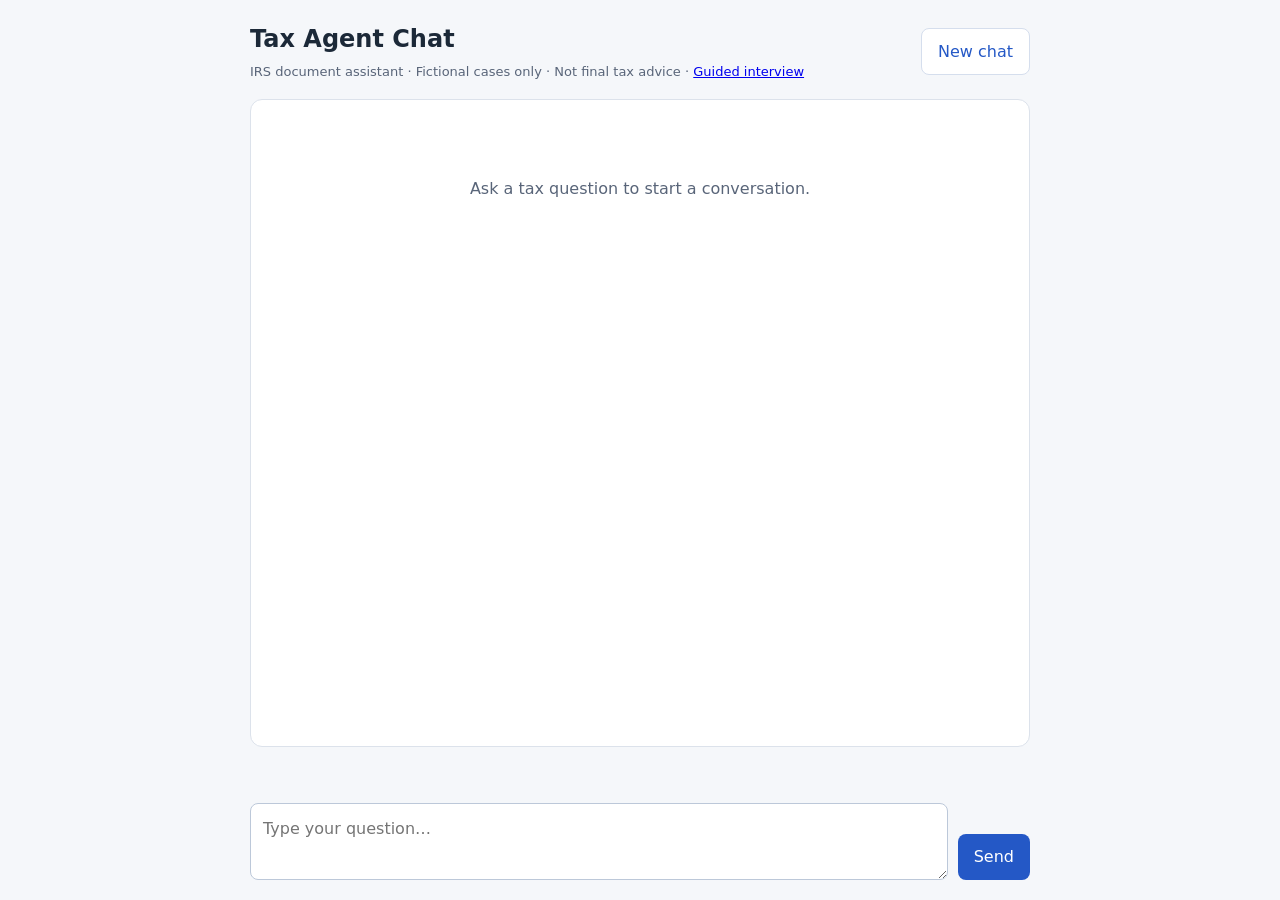
<file: src/app/static/index.html>
<!DOCTYPE html>
<html lang="en">
<head>
  <meta charset="utf-8">
  <meta name="viewport" content="width=device-width, initial-scale=1">
  <title>Tax Agent Chat</title>
  <style>
    * { box-sizing: border-box; }
    body { margin: 0; background: #f5f7fa; color: #1c2938; font: 16px/1.6 system-ui, sans-serif; }
    main { max-width: 820px; height: 100dvh; margin: auto; display: flex; flex-direction: column; padding: 20px; gap: 16px; }
    header { display: flex; align-items: center; justify-content: space-between; gap: 16px; }
    h1 { font-size: 24px; margin: 0; }
    .subtitle { margin: 4px 0 0; font-size: 13px; color: #596579; }
    button, textarea { font: inherit; }
    button { border: 0; border-radius: 8px; padding: 10px 16px; cursor: pointer; background: #2458c6; color: white; }
    button:disabled { opacity: .55; cursor: wait; }
    #new-chat { background: white; color: #2458c6; border: 1px solid #d5deed; white-space: nowrap; }
    #messages { flex: 1; overflow-y: auto; border: 1px solid #dce2eb; border-radius: 12px; padding: 20px; background: white; }
    .empty { color: #596579; text-align: center; padding: 40px 0; }
    .message { margin-bottom: 20px; }
    .message strong { display: block; font-size: 13px; margin-bottom: 4px; color: #596579; }
    .message p { white-space: pre-wrap; overflow-wrap: anywhere; margin: 0; }
    .user { background: #eef3ff; border-radius: 8px; padding: 12px; }
    #status { min-height: 24px; margin: 0; font-size: 14px; color: #596579; }
    #status.error { color: #a32121; }
    form { display: flex; align-items: flex-end; gap: 10px; }
    textarea { flex: 1; width: 100%; min-height: 72px; max-height: 180px; resize: vertical; border: 1px solid #bcc8d9; border-radius: 8px; padding: 12px; }
    textarea:focus-visible, button:focus-visible { outline: 2px solid #2458c6; outline-offset: 3px; }
    @media (max-width: 520px) { main { padding: 12px; gap: 12px; } h1 { font-size: 20px; } #messages { padding: 14px; } }
  </style>
</head>
<body>
  <main>
    <header>
      <div>
        <h1>Tax Agent Chat</h1>
        <p class="subtitle">IRS document assistant · Fictional cases only · Not final tax advice · <a href="/interview">Guided interview</a></p>
      </div>
      <button id="new-chat" type="button">New chat</button>
    </header>
    <section id="messages" role="log" aria-label="Conversation" aria-live="polite">
      <p class="empty">Ask a tax question to start a conversation.</p>
    </section>
    <p id="status" role="status" aria-live="polite"></p>
    <form id="chat-form">
      <textarea id="message" aria-label="Your message" placeholder="Type your question…" maxlength="10000" required></textarea>
      <button id="send" type="submit">Send</button>
    </form>
  </main>
  <script>
    const form = document.querySelector('#chat-form');
    const input = document.querySelector('#message');
    const messages = document.querySelector('#messages');
    const status = document.querySelector('#status');
    const send = document.querySelector('#send');
    const newChat = document.querySelector('#new-chat');
    let sessionId = null;
    let busy = false;

    function appendMessage(role, text) {
      messages.querySelector('.empty')?.remove();
      const entry = document.createElement('article');
      entry.className = `message ${role}`;
      const label = document.createElement('strong');
      label.textContent = role === 'user' ? 'You' : 'Tax Agent';
      const body = document.createElement('p');
      body.textContent = text;
      entry.append(label, body);
      messages.append(entry);
      messages.scrollTop = messages.scrollHeight;
      return entry;
    }

    form.addEventListener('submit', async (event) => {
      event.preventDefault();
      const message = input.value.trim();
      if (busy || !message) return;
      busy = true;
      send.disabled = true;
      newChat.disabled = true;
      input.disabled = true;
      status.className = '';
      status.textContent = 'Waiting for the agent…';
      const entry = appendMessage('user', message);
      input.value = '';
      try {
        const response = await fetch('/api/chat', {
          method: 'POST',
          headers: { 'Content-Type': 'application/json' },
          body: JSON.stringify({ session_id: sessionId, message })
        });
        if (!response.ok) {
          if (response.status === 404) {
            throw new Error('Session expired. Select New chat to continue.');
          }
          throw new Error('Unable to get an answer. Please try again.');
        }
        const result = await response.json();
        sessionId = result.session_id;
        appendMessage('assistant', result.answer);
        status.textContent = '';
      } catch (error) {
        entry.remove();
        input.value = message;
        status.className = 'error';
        status.textContent = error.message || 'Request failed. Please try again.';
      } finally {
        busy = false;
        send.disabled = false;
        newChat.disabled = false;
        input.disabled = false;
        input.focus();
      }
    });

    input.addEventListener('keydown', (event) => {
      if (event.key === 'Enter' && !event.shiftKey && !event.isComposing) {
        event.preventDefault();
        if (!busy) form.requestSubmit();
      }
    });

    newChat.addEventListener('click', () => {
      if (busy) return;
      sessionId = null;
      messages.replaceChildren();
      const empty = document.createElement('p');
      empty.className = 'empty';
      empty.textContent = 'Ask a tax question to start a conversation.';
      messages.append(empty);
      status.textContent = '';
      status.className = '';
      input.value = '';
      input.focus();
    });
  </script>
</body>
</html>
</file>
